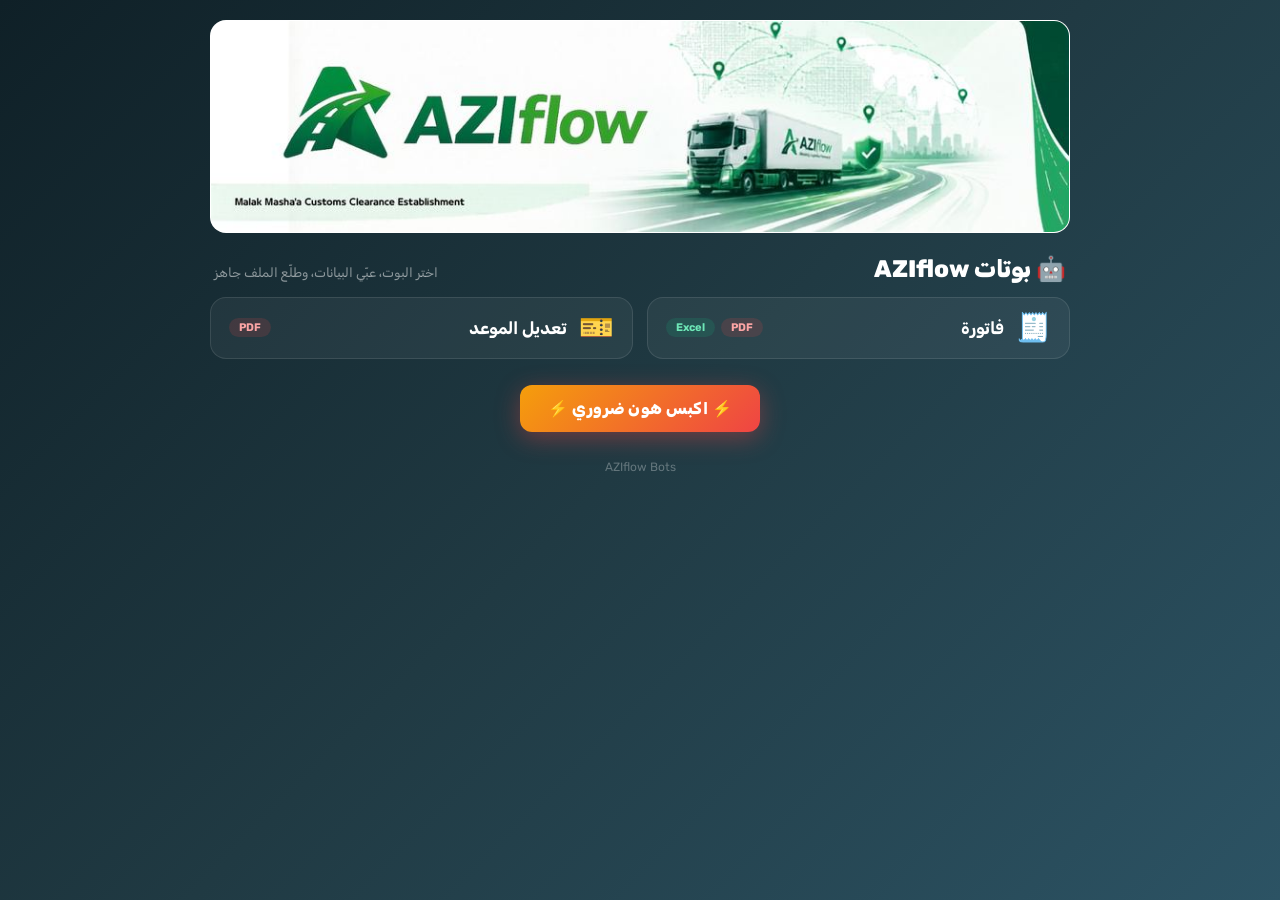
<file: index.html>
<!DOCTYPE html>
<html lang="ar" dir="rtl">
<head>
<meta charset="UTF-8">
<meta name="viewport" content="width=device-width, initial-scale=1.0, viewport-fit=cover">
<link rel="manifest" href="manifest.webmanifest">
<meta name="theme-color" content="#0f2027">
<link rel="icon" type="image/png" href="shared/brand/favicon.png">
<link rel="apple-touch-icon" href="shared/brand/apple-touch-icon.png">
<meta name="mobile-web-app-capable" content="yes">
<meta name="apple-mobile-web-app-capable" content="yes">
<meta name="apple-mobile-web-app-title" content="AZIflow">
<meta name="apple-mobile-web-app-status-bar-style" content="black-translucent">
<title>AZIflow Bots</title>
<link rel="preconnect" href="https://fonts.googleapis.com">
<link rel="preconnect" href="https://fonts.gstatic.com" crossorigin>
<link href="https://fonts.googleapis.com/css2?family=Rubik:ital,wght@0,300..900;1,300..900&display=swap" rel="stylesheet">
<link rel="stylesheet" href="shared/azi.css?v=5">
<style>
  .wrapper { max-width:860px; }
  .banner { border-radius:16px; overflow:hidden; border:1px solid rgba(255,255,255,0.1); margin-bottom:16px; background:#fff; }
  .banner img { width:100%; display:block; }
  .hubTitle { display:flex; align-items:baseline; justify-content:space-between; gap:12px; flex-wrap:wrap; margin:22px 4px 14px; }
  .hubTitle h1 { font-size:24px; font-weight:800; margin:0; }
  .hubTitle p { color:rgba(255,255,255,0.5); font-size:13px; margin:0; }
  .bots { display:grid; grid-template-columns:repeat(auto-fill,minmax(300px,1fr)); gap:14px; }
  .bot { display:flex; align-items:center; gap:12px; padding:16px 18px; border-radius:16px; text-decoration:none; color:#fff;
         background:rgba(255,255,255,0.05); border:1px solid rgba(255,255,255,0.1); transition:transform .15s, border-color .15s, background .15s; }
  a.bot:hover { transform:translateY(-3px); border-color:rgba(52,211,153,0.45); background:rgba(52,211,153,0.07); }
  .bot .icon { font-size:28px; line-height:1; flex-shrink:0; }
  .bot h2 { font-size:17px; font-weight:700; margin:0; flex:1; min-width:0; white-space:nowrap; overflow:hidden; text-overflow:ellipsis; }
  .tags { display:flex; gap:6px; flex-shrink:0; }
  .tag { font-size:11px; font-weight:700; padding:3px 10px; border-radius:20px; background:rgba(255,255,255,0.08); color:rgba(255,255,255,0.7); }
  .tag.PDF { background:rgba(239,68,68,0.15); color:#fca5a5; }
  .tag.Excel { background:rgba(16,185,129,0.15); color:#6ee7b7; }
  .bot.soon { opacity:.55; border-style:dashed; cursor:default; }
  .bot.soon .tag.soonTag { background:rgba(251,191,36,0.15); color:#fde68a; }
  .footer { text-align:center; color:rgba(255,255,255,0.3); font-size:12px; margin-top:28px; }
</style>
</head>
<body>
<div class="wrapper">
  <div class="banner"><img src="shared/brand/header.jpg" alt="AZIflow"></div>

  <div class="hubTitle">
    <h1>🤖 بوتات AZIflow</h1>
    <p>اختر البوت، عبّي البيانات، وطلّع الملف جاهز</p>
  </div>

  <div class="bots" id="bots"></div>

  <div id="credit"></div>
  <div class="footer">AZIflow Bots</div>
</div>

<script src="shared/azi.js?v=5"></script>
<script src="bots/registry.js"></script>
<script>
  const grid = document.getElementById("bots");
  const esc = AZI.htmlEsc;
  AZI_BOTS.forEach(b => {
    const el = document.createElement(b.soon ? "div" : "a");
    el.className = "bot" + (b.soon ? " soon" : "");
    if (!b.soon) el.href = "bots/" + encodeURIComponent(b.id) + "/index.html";
    el.innerHTML =
      '<div class="icon">' + esc(b.icon || "🤖") + "</div>" +
      "<h2>" + esc(b.title) + "</h2>" +
      '<div class="tags">' +
        (b.tags || []).map(t => '<span class="tag ' + esc(t) + '">' + esc(t) + "</span>").join("") +
        (b.soon ? '<span class="tag soonTag">قريباً</span>' : "") +
      "</div>";
    grid.appendChild(el);
  });
  AZI.credit.mount(document.getElementById("credit"));
</script>
</body>
</html>
</file>
<file: shared/azi.css>
/* ===== AZIflow Bots — الثيم المشترك لكل البوتات ===== */
* { box-sizing:border-box; }
body { margin:0; min-height:100vh; background:linear-gradient(135deg,#0f2027 0%,#203a43 50%,#2c5364 100%); background-attachment:fixed; font-family:'Rubik','Segoe UI',Tahoma,Arial,sans-serif; direction:rtl; padding:calc(20px + env(safe-area-inset-top)) 16px 40px; color:#fff; }
.wrapper { max-width:700px; margin:0 auto; }
.hidden { display:none !important; }

/* رجوع للرئيسية */
.backLink { display:inline-flex; align-items:center; gap:6px; color:rgba(255,255,255,0.55); text-decoration:none; font-size:13px; font-weight:600; margin-bottom:12px; padding:6px 12px; border-radius:8px; border:1px solid rgba(255,255,255,0.1); background:rgba(255,255,255,0.04); }
.backLink:hover { color:#fff; border-color:rgba(255,255,255,0.25); }

/* الهيدر والكروت */
.header { text-align:center; padding:28px 20px 24px; background:rgba(255,255,255,0.04); border:1px solid rgba(255,255,255,0.1); border-radius:16px; margin-bottom:16px; }
.header .icon { font-size:44px; margin-bottom:8px; }
.header h1 { font-size:26px; font-weight:800; margin:0 0 6px; }
.header p { color:rgba(255,255,255,0.5); font-size:14px; margin:0 0 12px; }
.badge { display:inline-block; background:rgba(52,211,153,0.1); border:1px solid rgba(52,211,153,0.25); border-radius:20px; padding:4px 14px; color:rgba(255,255,255,0.6); font-size:12px; font-weight:600; }
.card { background:rgba(255,255,255,0.04); border:1px solid rgba(255,255,255,0.1); border-radius:16px; padding:24px 24px 20px; margin-bottom:16px; }
.section { display:flex; align-items:center; gap:8px; margin:20px 0 12px; }
.section span.lbl { color:rgba(255,255,255,0.8); font-weight:700; font-size:14px; }

/* الحقول */
.grid2 { display:grid; grid-template-columns:1fr 1fr; gap:16px; }
.field { margin-bottom:16px; }
label.flbl { display:block; color:rgba(255,255,255,0.6); font-size:12px; font-weight:600; margin-bottom:6px; }
.hint { color:rgba(255,255,255,0.3); font-size:11px; margin-top:4px; display:block; }
input { width:100%; padding:10px 12px; background:rgba(255,255,255,0.07); border:1px solid rgba(255,255,255,0.15); border-radius:8px; color:#fff; font-size:14px; outline:none; font-family:inherit; direction:rtl; }
input:focus { border-color:rgba(52,211,153,0.5); }
input[type="date"] { color-scheme:dark; display:block; min-width:0; min-height:42px; -webkit-appearance:none; appearance:none; text-align:right; }
input[type="date"]::-webkit-date-and-time-value { text-align:right; }
input.narrow { max-width:300px; }

/* الأزرار */
button { font-family:inherit; }
.addBtn { background:rgba(52,211,153,0.1); border:1px solid rgba(52,211,153,0.3); border-radius:8px; color:#34d399; cursor:pointer; padding:6px 14px; font-size:13px; font-weight:600; }
.removeBtn { background:rgba(239,68,68,0.12); border:1px solid rgba(239,68,68,0.3); border-radius:7px; color:#f87171; cursor:pointer; padding:8px 11px; font-size:13px; flex-shrink:0; }
.removeBtn:disabled { background:rgba(255,255,255,0.04); border-color:rgba(255,255,255,0.08); color:rgba(255,255,255,0.2); cursor:not-allowed; }
.btnRow { display:flex; gap:10px; margin-top:20px; flex-wrap:wrap; }
.pdfBtn, .xlsBtn { flex:1; min-width:160px; padding:13px; border:none; border-radius:10px; color:#fff; font-size:15px; font-weight:700; cursor:pointer; }
.pdfBtn { background:linear-gradient(135deg,#ef4444 0%,#dc2626 100%); box-shadow:0 4px 16px rgba(239,68,68,0.3); }
.xlsBtn { background:linear-gradient(135deg,#10b981 0%,#059669 100%); box-shadow:0 4px 16px rgba(16,185,129,0.3); }
.pdfBtn:disabled, .xlsBtn:disabled { background:rgba(255,255,255,0.08); box-shadow:none; cursor:not-allowed; }
.resetBtn { padding:13px 18px; background:rgba(255,255,255,0.06); border:1px solid rgba(255,255,255,0.12); border-radius:10px; color:rgba(255,255,255,0.55); font-size:14px; font-weight:600; cursor:pointer; }

/* رسائل */
.errorBox { margin-top:14px; padding:11px 14px; background:rgba(239,68,68,0.1); border:1px solid rgba(239,68,68,0.3); border-radius:8px; color:#fca5a5; font-size:14px; }
.successBox { margin-top:14px; padding:11px 14px; background:rgba(16,185,129,0.1); border:1px solid rgba(16,185,129,0.3); border-radius:8px; color:#6ee7b7; font-size:14px; font-weight:600; text-align:center; }

/* الملف الناتج: معاينة + واتساب + تحميل */
.resultBox { margin-top:14px; padding:14px; background:rgba(255,255,255,0.05); border:1px solid rgba(255,255,255,0.12); border-radius:12px; }
.resultName { color:rgba(255,255,255,0.8); font-size:13px; font-weight:600; margin-bottom:10px; word-break:break-all; }
.resultBtns { display:flex; gap:8px; flex-wrap:wrap; }
.resultBtns button { flex:1; min-width:110px; padding:11px; border-radius:9px; font-size:14px; font-weight:700; cursor:pointer; }
.previewBtn { background:rgba(255,255,255,0.08); border:1px solid rgba(255,255,255,0.18); color:#fff; }
.waBtn { background:#25D366; border:1px solid #25D366; color:#fff; }
.dlBtn { background:rgba(52,211,153,0.1); border:1px solid rgba(52,211,153,0.3); color:#34d399; }
.resultHint { color:rgba(255,255,255,0.5); font-size:12px; margin-top:8px; }

/* نافذة المعاينة */
.previewOverlay { position:fixed; inset:0; z-index:9000; background:rgba(5,12,16,0.94); display:flex; flex-direction:column; }
.previewBar { display:flex; align-items:center; gap:10px; padding:calc(10px + env(safe-area-inset-top)) 14px 10px; background:#0f2027; border-bottom:1px solid rgba(255,255,255,0.1); }
.previewBar .t { flex:1; min-width:0; font-weight:700; font-size:14px; overflow:hidden; text-overflow:ellipsis; white-space:nowrap; }
.previewOpen { color:rgba(255,255,255,0.7); font-size:13px; font-weight:600; text-decoration:none; padding:6px 10px; border:1px solid rgba(255,255,255,0.15); border-radius:8px; white-space:nowrap; }
.previewClose { background:rgba(255,255,255,0.1); border:1px solid rgba(255,255,255,0.2); color:#fff; border-radius:50%; width:36px; height:36px; font-size:16px; cursor:pointer; flex-shrink:0; }
.previewBody { flex:1; overflow:auto; padding:16px 16px calc(16px + env(safe-area-inset-bottom)); display:flex; flex-direction:column; align-items:center; gap:12px; }
.previewBody canvas { width:100%; max-width:820px; height:auto; background:#fff; border-radius:4px; box-shadow:0 4px 20px rgba(0,0,0,0.4); }
.previewBody iframe { width:100%; max-width:820px; flex:1; min-height:75vh; border:0; background:#fff; border-radius:4px; }
.previewLoading { color:rgba(255,255,255,0.6); margin-top:40px; font-size:14px; }

/* منطقة الرسم المخفية للـ PDF */
.renderArea { position:fixed; left:-9999px; top:0; }

@media (max-width:520px) {
  body { padding:calc(16px + env(safe-area-inset-top)) 12px calc(40px + env(safe-area-inset-bottom)); }
  .header { padding:22px 16px 18px; }
  .header h1 { font-size:22px; }
  .grid2 { grid-template-columns:1fr; gap:0; }
  .card { padding:18px 16px 16px; }
  .section { margin:18px 0 10px; }
  input { font-size:16px; } /* أقل من 16 بيخلّي الآيفون يعمل زوم عند الكتابة */
  input.narrow { max-width:none; }
  .btnRow { display:grid; grid-template-columns:1fr 1fr; }
  .pdfBtn, .xlsBtn { min-width:0; }
  .resetBtn { grid-column:1 / -1; padding:11px; }
}

/* ===== شاشة الكريدت والألعاب النارية ===== */
.creditWrap { text-align:center; margin-top:26px; }
.creditTrigger {
  background:linear-gradient(135deg,#f59e0b,#ef4444,#8b5cf6); background-size:200% 200%;
  animation:gradShift 3s ease infinite; border:none; border-radius:12px; color:#fff;
  cursor:pointer; padding:14px 28px; font-size:16px; font-weight:800; letter-spacing:0.5px;
  box-shadow:0 6px 24px rgba(239,68,68,0.4);
}
@keyframes gradShift { 0%{background-position:0% 50%} 50%{background-position:100% 50%} 100%{background-position:0% 50%} }
.overlay {
  position:fixed; inset:0; background:radial-gradient(circle at 50% 40%, #1a103a 0%, #07010f 100%);
  display:flex; align-items:center; justify-content:center; flex-direction:column;
  z-index:9999; overflow:hidden;
}
.overlay canvas { position:absolute; inset:0; width:100%; height:100%; }
.creditContent { position:relative; z-index:2; text-align:center; padding:24px; max-width:760px; }
.creditText {
  color:#fde68a; font-size:18px; line-height:2; font-weight:600;
  text-shadow:0 0 12px rgba(253,224,107,0.6); margin-bottom:30px;
  animation:fadeUp 1.2s ease both;
}
@keyframes fadeUp { from{opacity:0;transform:translateY(20px)} to{opacity:1;transform:translateY(0)} }
.nameLine { display:flex; align-items:center; justify-content:center; gap:18px; margin-top:10px; }
.legendName {
  font-size:46px; font-weight:900; letter-spacing:1px;
  background:linear-gradient(90deg,#fbbf24,#f472b6,#a78bfa,#60a5fa,#fbbf24);
  background-size:300% 100%; -webkit-background-clip:text; background-clip:text;
  -webkit-text-fill-color:transparent; color:transparent;
  animation:nameGlow 4s linear infinite, namePop 1s ease both;
  text-shadow:0 0 30px rgba(251,191,36,0.5);
}
@keyframes nameGlow { 0%{background-position:0% 50%} 100%{background-position:300% 50%} }
@keyframes namePop { 0%{transform:scale(0.3) rotate(-8deg);opacity:0} 60%{transform:scale(1.15) rotate(3deg)} 100%{transform:scale(1) rotate(0);opacity:1} }
.heart { font-size:40px; animation:beat 1s ease-in-out infinite; filter:drop-shadow(0 0 10px rgba(244,63,94,0.8)); }
.heart.h2 { animation-delay:0.3s; }
@keyframes beat { 0%,100%{transform:scale(1)} 25%{transform:scale(1.35)} 50%{transform:scale(0.95)} }
.closeCredit {
  position:absolute; top:18px; left:18px; z-index:3; background:rgba(255,255,255,0.12);
  border:1px solid rgba(255,255,255,0.3); color:#fff; border-radius:50%; width:42px; height:42px;
  font-size:20px; cursor:pointer; line-height:1;
}
@media (max-width:520px) { .legendName { font-size:32px; } .creditText { font-size:15px; } }
</file>
